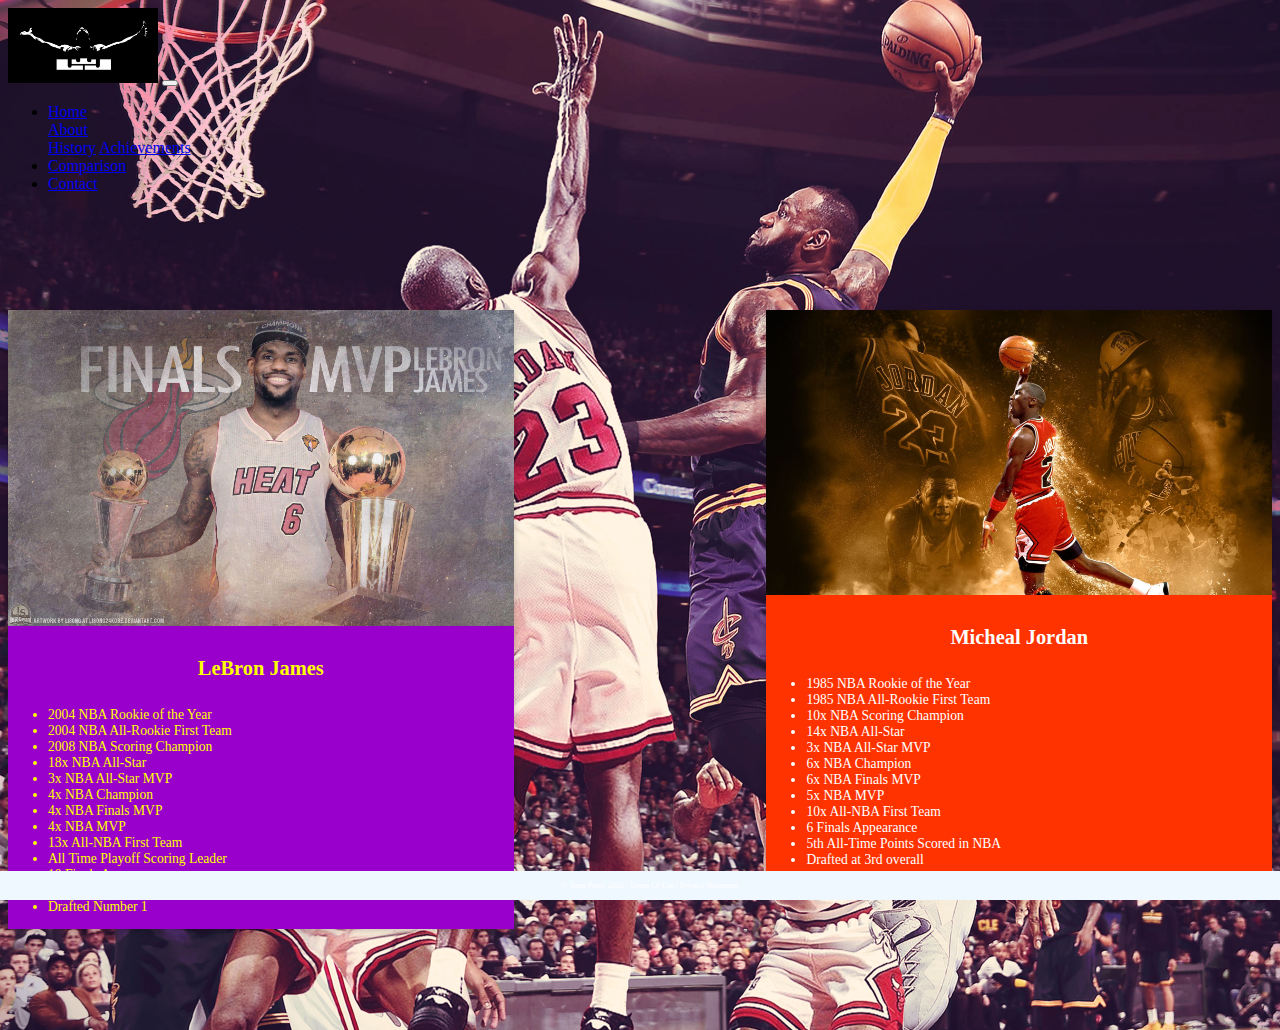
<file: comparison.html>
<!DOCTYPE html>
<html lang="en">
<!-- DEVELOPER: Jimit Patel, IS117-006, Spring 2022 -->
<head>
    <meta charset="UTF-8">
    <title>History Page</title>
    <!-- CSS only -->
    <link href="https://cdn.jsdelivr.net/npm/bootstrap@5.0.2/dist/css/bootstrap.min.css"
          rel="stylesheet"
          integrity="sha384-EVSTQN3/azprG1Anm3QDgpJLIm9Nao0Yz1ztcQTwFspd3yD65VohhpuuCOmLASjC"
          crossorigin="anonymous">
    <link href="css/main.css" rel="stylesheet">
	<link href="comparison.css" rel="stylesheet">

</head>
<body>
<div class="container-fluid">
    <div class="row">
        <div class="row">
            <nav class="navbar navbar-expand-md
                    justify-content-start
                    bg-dark navbar-dark
                    col-12">

                <!-- Brand -->
                <a  href="home.html"><img src = "images/logo.png" alt="Logo" height = "75" width="150"></a>
                <!-- Responsive Button for the smaller menu -->
                <button class="navbar-toggler" type="button"
                        data-bs-toggle="collapse" data-bs-target="#collapsibleNavbar">
                    <span class="navbar-toggler-icon"></span>
                </button>
                <div class="collapse navbar-collapse" id="collapsibleNavbar">
                    <ul class="navbar-nav">
                        <!-- Links -->
                        <li class="nav-item">
                            <a class="nav-link" href="home.html">Home</a>
                        </li>
						<!-- Dropdown -->
                        <li class="nav-item dropdown">
                            <a class="nav-link dropdown-toggle" href="#" id="navbardrop"
                               data-toggle="dropdown" role="button" data-bs-toggle="dropdown" aria-expanded="false">
                                About
                            </a>
                            <div class="dropdown-menu">
                                <a class="dropdown-item" href="history.html">History</a>
                                <a class="dropdown-item" href="achievements.html">Achievements</a>
                            </div>
                        </li>
                        <li class="nav-item">
                            <a class="nav-link" href="comparison.html">Comparison</a>
                        </li>
                        <li class="nav-item">
                            <a class="nav-link" href="contact.html">Contact</a>
                        </li>

                    </ul>
                </div>
            </nav>
		</div>
	</div>
</div>
		<div class="card">
			<img src="images/finals.jpg" alt="Avatar" style="width:100%">
			<div class="container">
				<h4><b>LeBron James</b></h4> 
				<ul>
					<li>2004 NBA Rookie of the Year</li>
					<li>2004 NBA All-Rookie First Team</li>
					<li>2008 NBA Scoring Champion</li>
					<li>18x NBA All-Star</li>
					<li>3x NBA All-Star MVP</li>
					<li>4x NBA Champion</li>
					<li>4x NBA Finals MVP</li>
					<li>4x NBA MVP</li>
					<li>13x All-NBA First Team</li>
					<li>All Time Playoff Scoring Leader</li>
					<li>10 Finals Appearance</li>
					<li>2nd All-Time Points Scored in NBA</li>
					<li>Drafted Number 1</li>
				</ul>
			</div>
		</div>
		
		<div class="card2">
			<img src="images/mj.jpg" alt="Avatar" style="width:100%">
			<div class="container">
				<h4><b>Micheal Jordan</b></h4> 
				<ul>
					<li>1985 NBA Rookie of the Year</li>
					<li>1985 NBA All-Rookie First Team</li>
					<li>10x NBA Scoring Champion</li>
					<li>14x NBA All-Star</li>
					<li>3x NBA All-Star MVP</li>
					<li>6x NBA Champion</li>
					<li>6x NBA Finals MVP</li>
					<li>5x NBA MVP</li>
					<li>10x All-NBA First Team</li>
					<li>6 Finals Appearance</li>
					<li>5th All-Time Points Scored in NBA</li>
					<li>Drafted at 3rd overall</li>
				</ul>
			</div>
		</div>

 <footer class="footer page-footer font-small ">
     <div class="container">
        <div class="row">
            <span class="text-muted">&copy; Jimit Patel, 2022 |  Terms Of Use  |  Privacy Statement</span>
        </div>
     </div>
  </footer>

    <!-- Javascript Bundle with Popper -->
<script src="https://cdn.jsdelivr.net/npm/bootstrap@5.0.2/dist/js/bootstrap.bundle.min.js"
        integrity="sha384-MrcW6ZMFYlzcLA8Nl+NtUVF0sA7MsXsP1UyJoMp4YLEuNSfAP+JcXn/tWtIaxVXM"
        crossorigin="anonymous">
</script>

</body>

</html>
</file>
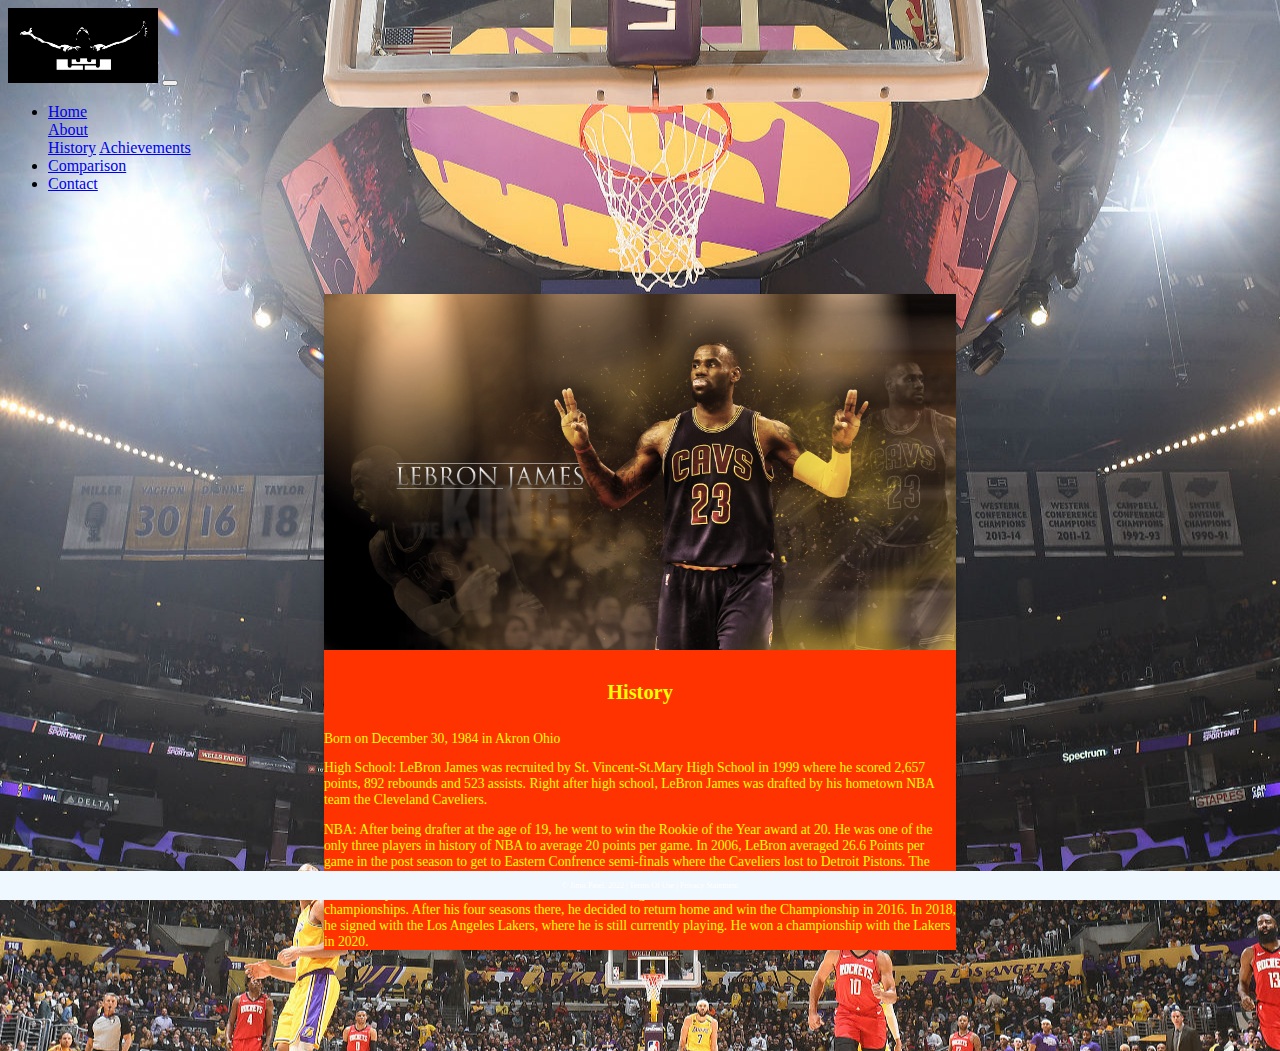
<file: history.html>
<!DOCTYPE html>
<html lang="en">
<!-- DEVELOPER: Jimit Patel, IS117-006, Spring 2022 -->
<head>
    <meta charset="UTF-8">
    <title>History Page</title>
    <!-- CSS only -->
    <link href="https://cdn.jsdelivr.net/npm/bootstrap@5.0.2/dist/css/bootstrap.min.css"
          rel="stylesheet"
          integrity="sha384-EVSTQN3/azprG1Anm3QDgpJLIm9Nao0Yz1ztcQTwFspd3yD65VohhpuuCOmLASjC"
          crossorigin="anonymous">
    <link href="css/main.css" rel="stylesheet">
	<link href="historycss.css" rel="stylesheet">

</head>
<body>
<div class="container-fluid">
    <div class="row">
        <div class="row">
            <nav class="navbar navbar-expand-md
                    justify-content-start
                    bg-dark navbar-dark
                    col-12">

                <!-- Brand -->
                <a  href="home.html"><img src = "images/logo.png" alt="Logo" height = "75" width="150"></a>
                <!-- Responsive Button for the smaller menu -->
                <button class="navbar-toggler" type="button"
                        data-bs-toggle="collapse" data-bs-target="#collapsibleNavbar">
                    <span class="navbar-toggler-icon"></span>
                </button>
                <div class="collapse navbar-collapse" id="collapsibleNavbar">
                    <ul class="navbar-nav">
                        <!-- Links -->
                        <li class="nav-item">
                            <a class="nav-link" href="home.html">Home</a>
                        </li>
						<!-- Dropdown -->
                        <li class="nav-item dropdown">
                            <a class="nav-link dropdown-toggle" href="#" id="navbardrop"
                               data-toggle="dropdown" role="button" data-bs-toggle="dropdown" aria-expanded="false">
                                About
                            </a>
                            <div class="dropdown-menu">
                                <a class="dropdown-item" href="history.html">History</a>
                                <a class="dropdown-item" href="achievements.html">Achievements</a>
                            </div>
                        </li>
                        <li class="nav-item">
                            <a class="nav-link" href="comparison.html">Comparison</a>
                        </li>
                        <li class="nav-item">
                            <a class="nav-link" href="contact.html">Contact</a>
                        </li>

                    </ul>
                </div>
            </nav>
		</div>
	</div>
</div>
		<div class="card">
			<img src="images/history.jpg" alt="Avatar" style="width:100%">
			<div class="container">
				<h4><b>History</b></h4> 
				<p>Born on December 30, 1984 in Akron Ohio</p> 
				<p>High School: LeBron James was recruited by St. Vincent-St.Mary High School in 1999 where he scored 2,657 points, 892 rebounds and 523 assists. Right after high school, LeBron James was drafted by his hometown NBA team the Cleveland Caveliers.</p>
				<p>NBA: After being drafter at the age of 19, he went to win the Rookie of the Year award at 20. He was one of the only three players in history of NBA to average 20 points per game. In 2006, LeBron averaged 26.6 Points per game in the post season to get to Eastern Confrence semi-finals where the Caveliers lost to Detroit Pistons. The very next season he managed to take the Caveliers to the NBA Finals where they lost to the San Antonio Spurs. After multiple runs to the finals with Caveliers, LeBron signed with the Miami Heat where he won two championships. After his four seasons there, he decided to return home and win the Championship in 2016. In 2018, he signed with the Los Angeles Lakers, where he is still currently playing. He won a championship with the Lakers in 2020.</p>
			</div>
		</div>

 <footer class="footer page-footer font-small ">
     <div class="container">
        <div class="row">
            <span class="text-muted">&copy; Jimit Patel, 2022 |  Terms Of Use  |  Privacy Statement</span>
        </div>
     </div>
  </footer>

    <!-- Javascript Bundle with Popper -->
<script src="https://cdn.jsdelivr.net/npm/bootstrap@5.0.2/dist/js/bootstrap.bundle.min.js"
        integrity="sha384-MrcW6ZMFYlzcLA8Nl+NtUVF0sA7MsXsP1UyJoMp4YLEuNSfAP+JcXn/tWtIaxVXM"
        crossorigin="anonymous">
</script>

</body>

</html>
</file>
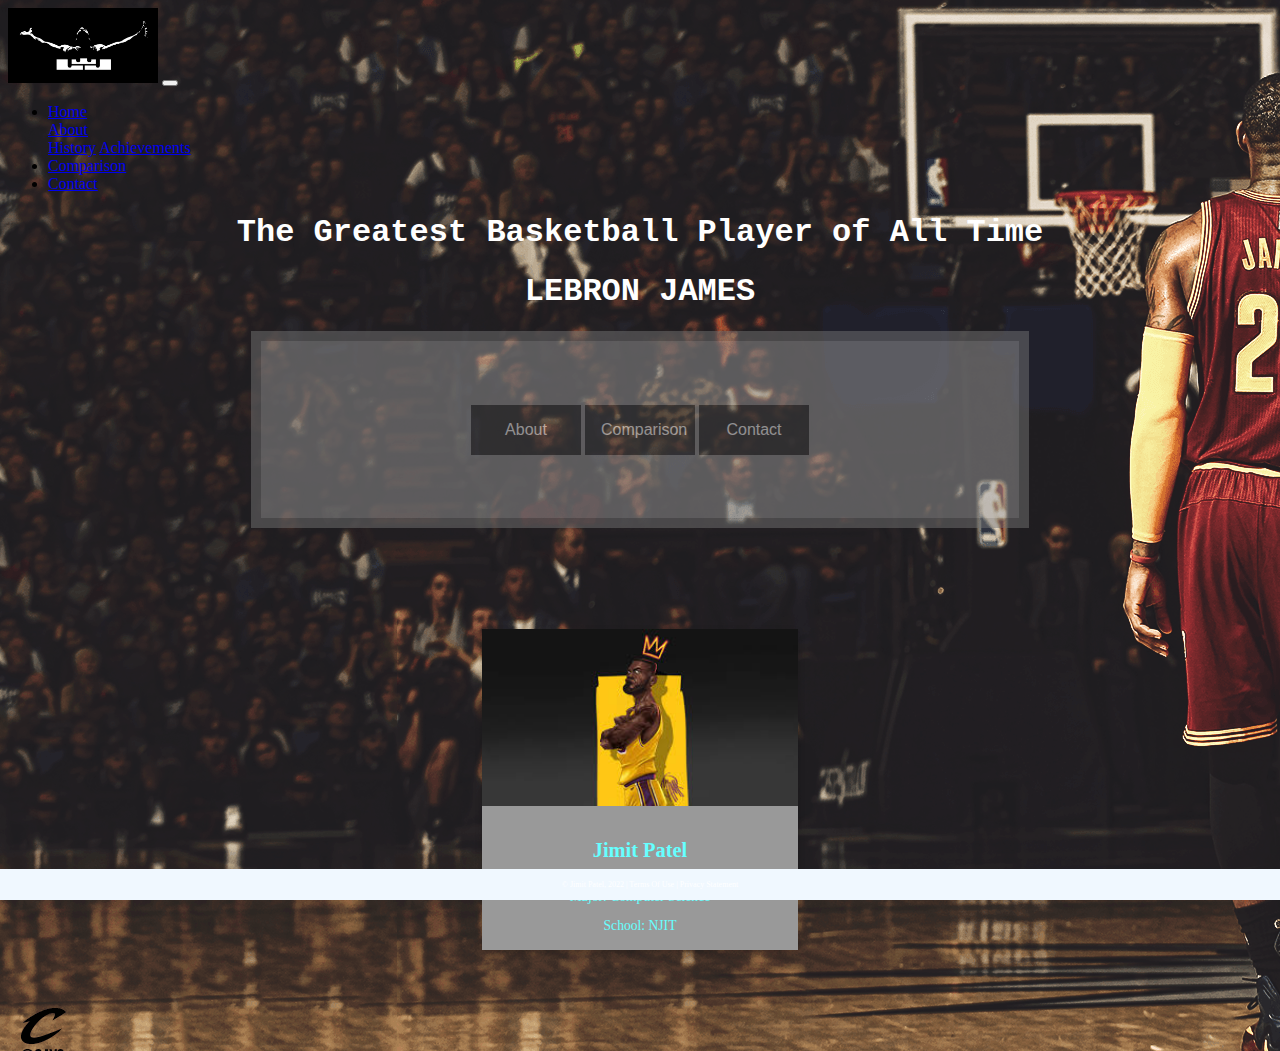
<file: home.html>
<!DOCTYPE html>
<html lang="en">
<!-- DEVELOPER: Jimit Patel, IS117-006, Spring 2022 -->
<head>
    <meta charset="UTF-8">
    <title>Home Page</title>
    <!-- CSS only -->
    <link href="https://cdn.jsdelivr.net/npm/bootstrap@5.0.2/dist/css/bootstrap.min.css"
          rel="stylesheet"
          integrity="sha384-EVSTQN3/azprG1Anm3QDgpJLIm9Nao0Yz1ztcQTwFspd3yD65VohhpuuCOmLASjC"
          crossorigin="anonymous">
    <link href="css/main.css" rel="stylesheet">
	<link href="homeStyle.css" rel="stylesheet">

</head>
<body>
<div class="container-fluid">
    <div class="row">
        <div class="row">
            <nav class="navbar navbar-expand-md
                    justify-content-start
                    bg-dark navbar-dark
                    col-12">

                <!-- Brand -->
                <a  href="home.html"><img src = "images/logo.png" alt="Logo" height = "75" width="150"></a>
                <!-- Responsive Button for the smaller menu -->
                <button class="navbar-toggler" type="button"
                        data-bs-toggle="collapse" data-bs-target="#collapsibleNavbar">
                    <span class="navbar-toggler-icon"></span>
                </button>
                <div class="collapse navbar-collapse" id="collapsibleNavbar">
                    <ul class="navbar-nav">
                        <!-- Links -->
                        <li class="nav-item">
                            <a class="nav-link" href="home.html">Home</a>
                        </li>
						<!-- Dropdown -->
                        <li class="nav-item dropdown">
                            <a class="nav-link dropdown-toggle" href="#" id="navbardrop"
                               data-toggle="dropdown" role="button" data-bs-toggle="dropdown" aria-expanded="false">
                                About
                            </a>
                            <div class="dropdown-menu">
                                <a class="dropdown-item" href="history.html">History</a>
                                <a class="dropdown-item" href="achievements.html">Achievements</a>
                            </div>
                        </li>
                        <li class="nav-item">
                            <a class="nav-link" href="comparison.html">Comparison</a>
                        </li>
                        <li class="nav-item">
                            <a class="nav-link" href="contact.html">Contact</a>
                        </li>

                    </ul>
                </div>
            </nav>
		<h1>The Greatest Basketball Player of All Time</h1>
		<h1>LEBRON JAMES</h1>
		<div class = "box">
			<div class="dropdown">
				<button onclick="myFunction()" class="dropbtn">About</button>
				<div id="myDropdown" class="dropdown-content">
					<a href="history.html">History</a>
					<a href="achievements.html">Achievements</a>
				</div>
			</div>
			<button class="dropbtn" onclick="window.location.href='comparison.html';">Comparison</button>
			<button class="dropbtn" onclick="window.location.href='contact.html';">Contact</button>
		</div>
</div>
<div class="card">
  <img src="images/profile.jpg" alt="Avatar" style="width:100%">
  <div class="container">
    <h4><b>Jimit Patel</b></h4> 
    <p>Major: Computer Science</p> 
	<p>School: NJIT</p>
  </div>
</div>

 <footer class="footer page-footer font-small ">
     <div class="container">
        <div class="row">
            <span class="text-muted">&copy; Jimit Patel, 2022 |  Terms Of Use  |  Privacy Statement</span>
        </div>
     </div>
  </footer>


<script>

	function myFunction() {
		document.getElementById("myDropdown").classList.toggle("show");
	}


window.onclick = function(event) {
	if (!event.target.matches('.dropbtn')) {
		var dropdowns = document.getElementsByClassName("dropdown-content");
		var i;
		for (i = 0; i < dropdowns.length; i++) {
			var openDropdown = dropdowns[i];
			if (openDropdown.classList.contains('show')) {
				openDropdown.classList.remove('show');
			}
		}
	}
}
</script>
    <!-- Javascript Bundle with Popper -->
<script src="https://cdn.jsdelivr.net/npm/bootstrap@5.0.2/dist/js/bootstrap.bundle.min.js"
        integrity="sha384-MrcW6ZMFYlzcLA8Nl+NtUVF0sA7MsXsP1UyJoMp4YLEuNSfAP+JcXn/tWtIaxVXM"
        crossorigin="anonymous">
</script>

</body>

</html>
</file>
<file: css/main.css>
.footer {
    position: fixed;
    left: 0;
    bottom: 0;
    width: 100%;
    background-color: aliceblue;
    color: white;
    text-align: center;
    padding: 10px;
    font-size: 0.5rem;
}
</file>
<file: comparison.css>
/*DEVELOPER: Jimit Patel, IS117-006, Spring, 2022 */
body{
	/*background-color: #ffd9b3*/
	background-image: url("images/comparison.png");
	background-repeat: no-repeat;
	background-position: center;
	max-height: 100%;
	max-width: 100%;
	
}

.card {
  box-shadow: 0 0.25em 0.5em 0 rgba(0,0,0,0.2);
  transition: 0.3s;
  width: 40%;
  margin-left: auto;
  margin-right: auto;
  margin-top: 8%;
  margin-bottom: 8%;
  background-color: #9900cc;
  color: #ffff00;
  font-size: 0.85em;
  font-family: "Papyrus", Fantasy;
  float: left;
}
.card2 {
  box-shadow: 0 0.25em 0.5em 0 rgba(0,0,0,0.2);
  transition: 0.3s;
  width: 40%;
  margin-left: auto;
  margin-right: auto;
  margin-top: 8%;
  margin-bottom: 8%;
  background-color: #ff3300;
  color: #ffffff;
  font-size: 0.85em;
  font-family: "Papyrus", Fantasy;
  float: right;
}
h4{
	font-size: 1.5em;
	font-family: "Lucida Handwriting", cursive;
	text-align: center;

}

.card:hover {
  box-shadow: 0 0.5em 1em 0 rgba(0,0,0,0.2);
}
.box{
	position: absolute;
	background-color: #999999;
	text-align: center;
	opacity: 0.5;
	width: 50%;
	height: 50%;
	border: 0.625em solid #737373;
	padding: 5%;
	margin: auto;
	top: 9%;
	left: 0%;
	position: relative;
}

/* Dropdown Button */
.dropbtn {
  background-color: #404040;
  position: relative;
  color: white;
  padding: 1em;
  font-size: 1em;
  border: none;
  cursor: pointer;
  height: 3.125em;
  width: 6.875em;
  text-align: center;
  
}

/* Dropdown button on hover & focus */
.dropbtn:hover, .dropbtn:focus {
  background-color: #808080;
}

/* The container <div> - needed to position the dropdown content */
.dropdown {
  position: relative;
  display: inline-block;
}

/* Dropdown Content (Hidden by Default) */
.dropdown-content {
  display: none;
  position: absolute;
  background-color: #262626;
  min-width: 60%;
  box-shadow: 0% 8% 16% 0% rgba(0,0,0,0.2);
  z-index: 1;
}

/* Links inside the dropdown */
.dropdown-content a {
  color: white;
  padding: 0.75em 1em;
  text-decoration: none;
  display: block;
}

/* Change color of dropdown links on hover */
.dropdown-content a:hover {background-color: #ddd}

/* Show the dropdown menu (use JS to add this class to the .dropdown-content container when the user clicks on the dropdown button) */
.show {display:block;}
</file>
<file: historycss.css>
/*DEVELOPER: Jimit Patel, IS117-006, Spring, 2022 */
body{
	background-image: url("images/background.jpg");
	background-repeat: no-repeat;
	background-position: center;
	max-height: 100%;
	max-width: 100%;
	
}

.card {
  box-shadow: 0 0.25em 0.5em 0 rgba(0,0,0,0.2);
  transition: 0.3s;
  width: 50%;
  margin-left: auto;
  margin-right: auto;
  margin-top: 8%;
  margin-bottom: 8%;
  background-color: #ff3300;
  color: #ffff00;
  font-size: 0.85em;
  font-family: "Papyrus", Fantasy;
}
h4{
	font-size: 1.5em;
	font-family: "Lucida Handwriting", cursive;
	text-align: center;
	color: #ffff00;
}

.card:hover {
  box-shadow: 0 0.5em 1em 0 rgba(0,0,0,0.2);
}
.box{
	position: absolute;
	background-color: #999999;
	text-align: center;
	opacity: 0.5;
	width: 50%;
	height: 50%;
	border: 0.625em solid #737373;
	padding: 5%;
	margin: auto;
	top: 9%;
	left: 0%;
	position: relative;
}

/* Dropdown Button */
.dropbtn {
  background-color: #404040;
  position: relative;
  color: white;
  padding: 1em;
  font-size: 1em;
  border: none;
  cursor: pointer;
  height: 3.125em;
  width: 6.875em;
  text-align: center;
  
}

/* Dropdown button on hover & focus */
.dropbtn:hover, .dropbtn:focus {
  background-color: #808080;
}

/* The container <div> - needed to position the dropdown content */
.dropdown {
  position: relative;
  display: inline-block;
}

/* Dropdown Content (Hidden by Default) */
.dropdown-content {
  display: none;
  position: absolute;
  background-color: #262626;
  min-width: 60%;
  box-shadow: 0% 8% 16% 0% rgba(0,0,0,0.2);
  z-index: 1;
}

/* Links inside the dropdown */
.dropdown-content a {
  color: white;
  padding: 0.75em 1em;
  text-decoration: none;
  display: block;
}

/* Change color of dropdown links on hover */
.dropdown-content a:hover {background-color: #ddd}

/* Show the dropdown menu (use JS to add this class to the .dropdown-content container when the user clicks on the dropdown button) */
.show {display:block;}
</file>
<file: homeStyle.css>
body{
	/*background-color: #ffd9b3*/
	background-image: url("images/contact-background.jpg");
	background-repeat: no-repeat;
	max-height: 100%;
	max-width: 100%;
	/*background-size: cover;*/
}
h1{
	color: white;
	text-align: center;
	position: static;
	font-family: 'Courier New', monospace;
}
.card {
  box-shadow: 0 0.25em 0.5em 0 rgba(0,0,0,0.2);
  transition: 0.3s;
  width: 25%;
  margin-left: auto;
  margin-right: auto;
  margin-top: 8%;
  margin-bottom: 8%;
  background-color: #999999;
  color: #66ffff;
  font-size: 0.85em;
}
h4{
	font-size: 1.5em;
}

.card:hover {
  box-shadow: 0 0.5em 1em 0 rgba(0,0,0,0.2);
}

.container {
  padding: 0.125em 1em;
  text-align: center;
}
.box{
	position: absolute;
	background-color: #999999;
	text-align: center;
	opacity: 0.5;
	width: 50%;
	height: 50%;
	border: 0.625em solid #737373;
	padding: 5%;
	margin: auto;
	top: 9%;
	left: 0%;
	position: relative;
}

/* Dropdown Button */
.dropbtn {
  background-color: #404040;
  position: relative;
  color: white;
  padding: 1em;
  font-size: 1em;
  border: none;
  cursor: pointer;
  height: 3.125em;
  width: 6.875em;
  text-align: center;
  
}

/* Dropdown button on hover & focus */
.dropbtn:hover, .dropbtn:focus {
  background-color: #808080;
}

/* The container <div> - needed to position the dropdown content */
.dropdown {
  position: relative;
  display: inline-block;
}

/* Dropdown Content (Hidden by Default) */
.dropdown-content {
  display: none;
  position: absolute;
  background-color: #262626;
  min-width: 60%;
  box-shadow: 0% 8% 16% 0% rgba(0,0,0,0.2);
  z-index: 1;
}

/* Links inside the dropdown */
.dropdown-content a {
  color: white;
  padding: 0.75em 1em;
  text-decoration: none;
  display: block;
}

/* Change color of dropdown links on hover */
.dropdown-content a:hover {background-color: #ddd}

/* Show the dropdown menu (use JS to add this class to the .dropdown-content container when the user clicks on the dropdown button) */
.show {display:block;}
</file>
